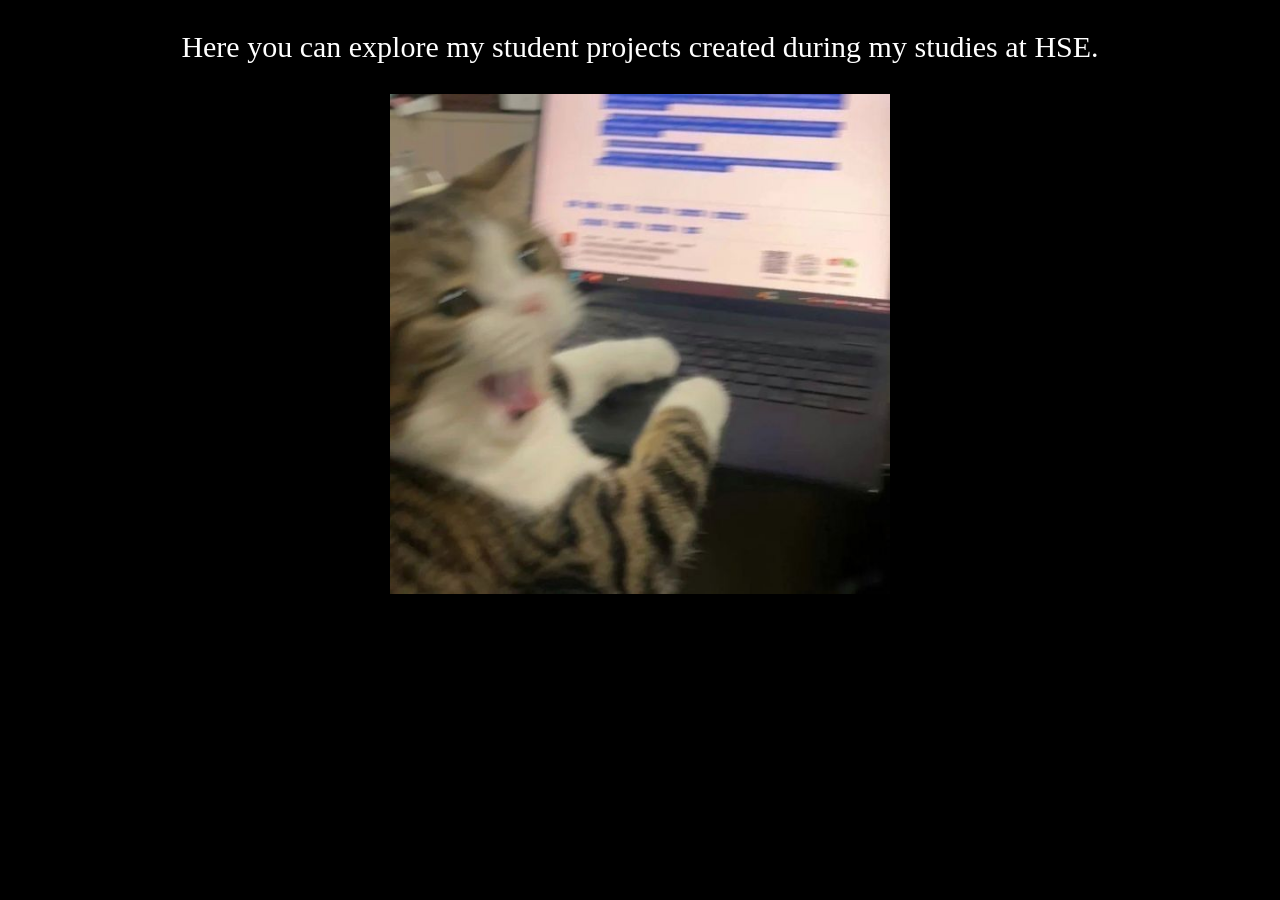
<file: index.html>
<!DOCTYPE html>
<html lang="en">
<head>
    <meta charset="UTF-8">
    <meta name="viewport" content="width=device-width, initial-scale=1.0">
    <title>My Portfolio</title>
    <link rel="stylesheet" href="style.css">
</head>
<body>
    <p>Here you can explore my student projects created during my studies at HSE.</p>
    <img src="kartinka1 (1).jpg" alt="I am a designer">
</body>
</html>
</file>
<file: style.css>
body {
    background-color: black;
    color: white;
}
p {
    font-size: 30px;
    text-align: center;
}

img {
    display: block;
    margin: 0 auto;
    width: 500px;
}
</file>
